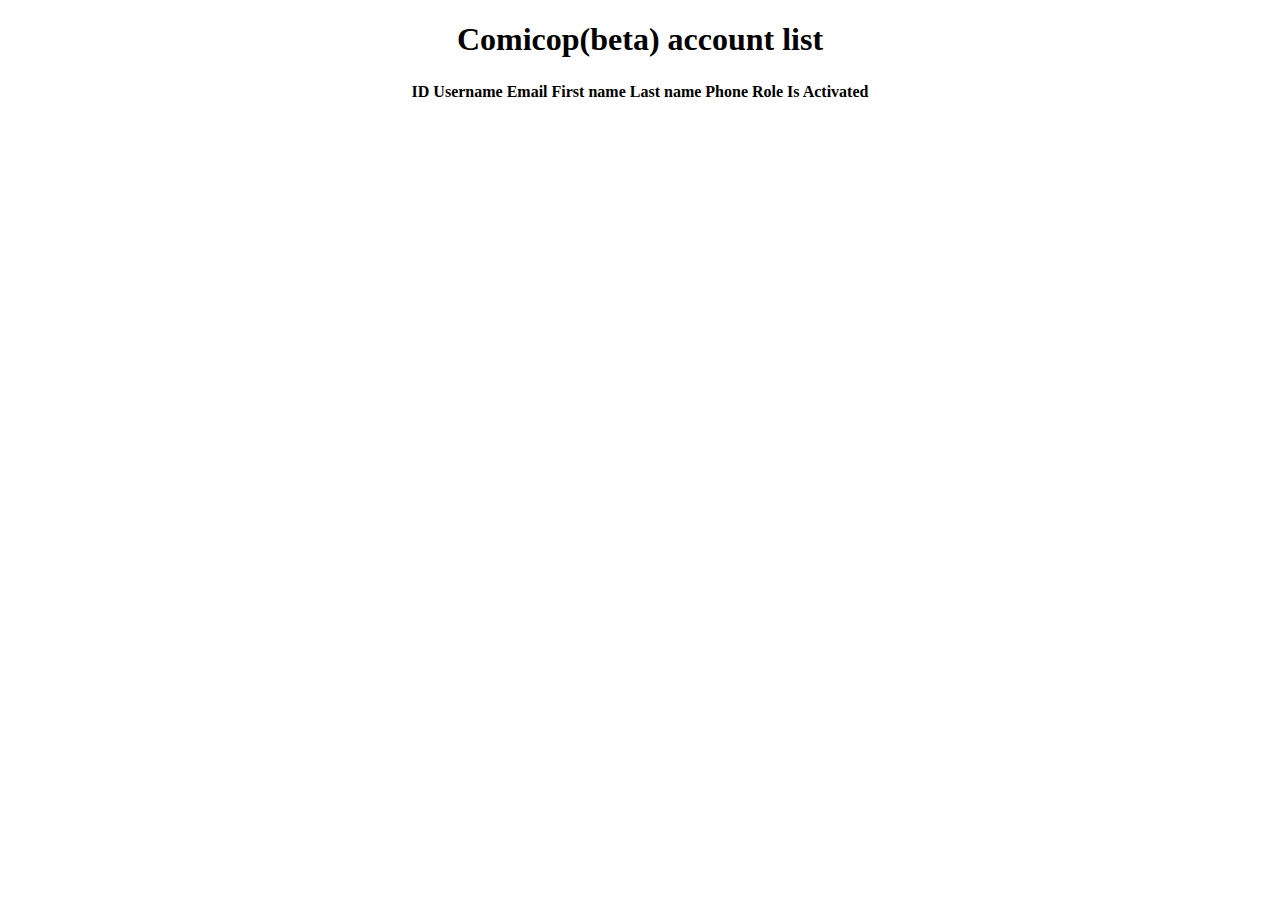
<file: src/main/resources/templates/account-mng.html>
<!DOCTYPE html>
<html lang="en" xmlns:th="http://www.thymeleaf.org">
<head>
  <meta charset="UTF-8">
  <title>Comicop(beta)</title>
</head>
<body>
<div align="center">
  <h1>Comicop(beta) account list</h1>
  <table>
    <thead>
    <tr>
      <th>ID</th>
      <th>Username</th>
      <th>Email</th>
      <th>First name</th>
      <th>Last name</th>
      <th>Phone</th>
      <th>Role</th>
      <th>Is Activated</th>
    </tr>
    </thead>
    <tbody>

    <tr th:each="account : ${listAccounts}">
      <td th:text="${account.getUserID()}"></td>
      <td th:text="${account.getUserName()}"></td>
      <td th:text="${account.getEmail()}"></td>
      <td th:text="${account.getFirstName()}"></td>
      <td th:text="${account.getLastName()}"></td>
      <td th:text="${account.getRole()}"></td>
      <td th:text="${account.isActivated()}"></td>

    </tbody>
  </table>

</div>
</body>
</html>
</file>
